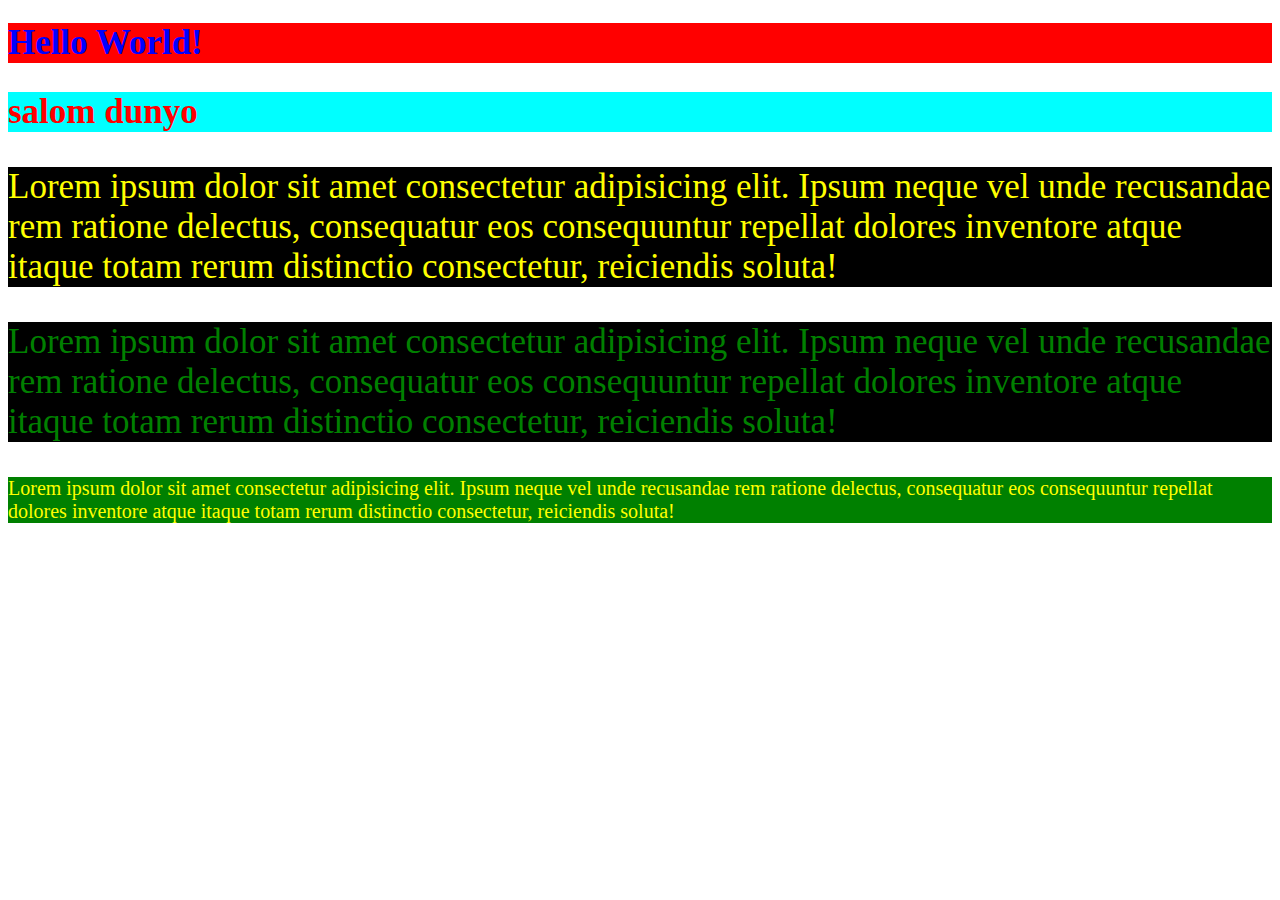
<file: index.html>
<!DOCTYPE html>
<html lang="en">
<head>
    <meta charset="UTF-8">
    <meta name="viewport" content="width=device-width, initial-scale=1.0">
    <title>Document</title>
    <link rel="stylesheet" href="css/main.css">
</head>
<style>
    h2{
        color: red;
        background-color: aqua;
        font-size: 35px;
    }
</style>
<body>
  
    <h1 style="color: blue;background-color: red;font-size: 35px;">Hello World!</h1>
<h2>salom dunyo</h2>

<p class="text font" id="ba">
     Lorem ipsum dolor sit amet consectetur adipisicing elit.
      Ipsum neque vel unde recusandae rem ratione delectus, 
      consequatur eos consequuntur repellat dolores inventore atque itaque totam rerum distinctio 
      consectetur, reiciendis soluta!
</p>
<p class="font" id="bg">
    Lorem ipsum dolor sit amet consectetur adipisicing elit.
     Ipsum neque vel unde recusandae rem ratione delectus, 
     consequatur eos consequuntur repellat dolores inventore atque itaque totam rerum distinctio 
     consectetur, reiciendis soluta!
</p>
<p class="text">
    Lorem ipsum dolor sit amet consectetur adipisicing elit.
     Ipsum neque vel unde recusandae rem ratione delectus, 
     consequatur eos consequuntur repellat dolores inventore atque itaque totam rerum distinctio 
     consectetur, reiciendis soluta!
</p>
</body>
</html>
</file>
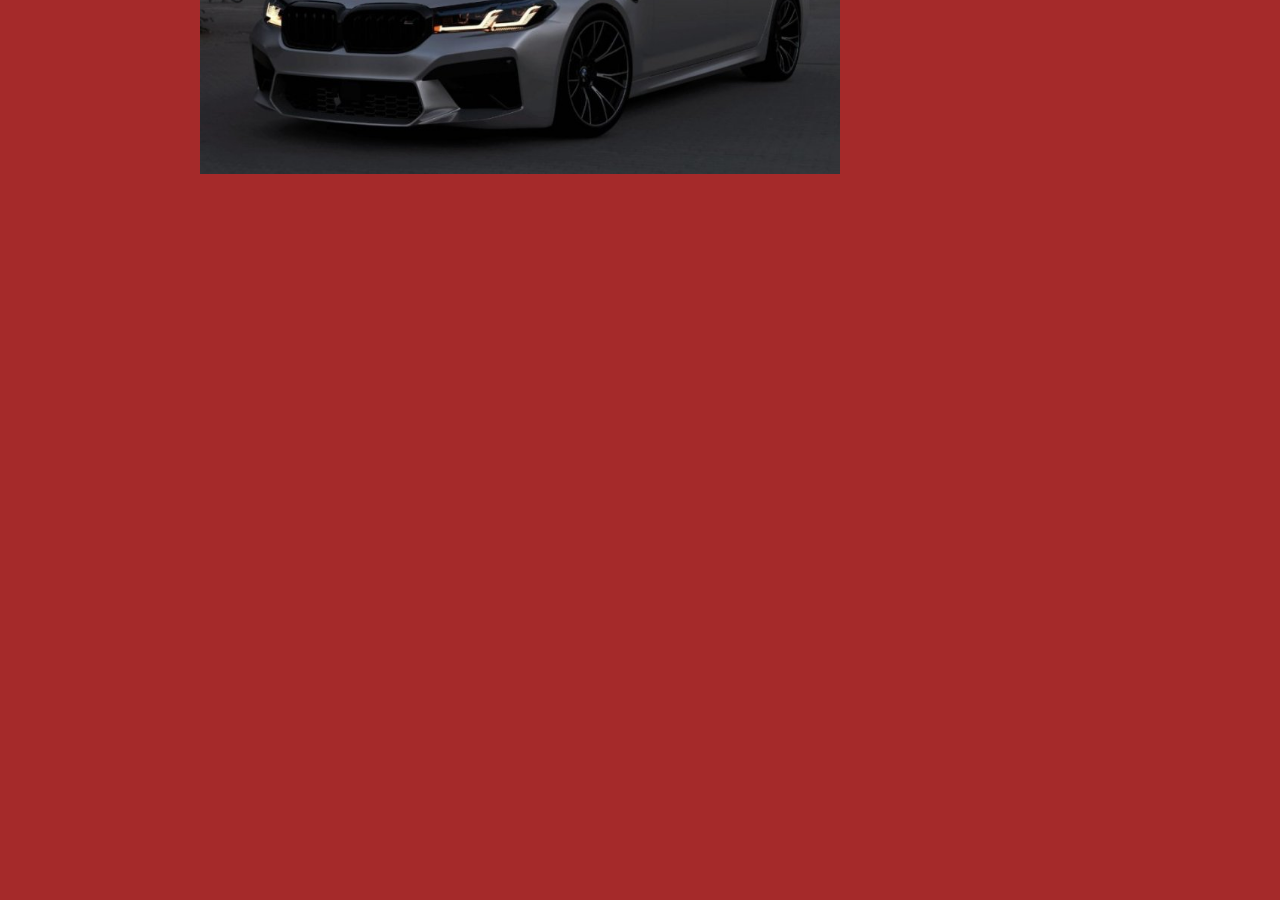
<file: index2.html>
<!DOCTYPE html>
<html lang="en">
<head>
    <meta charset="UTF-8">
    <meta name="viewport" content="width=device-width, initial-scale=1.0">
    <title>Document</title>
    <link rel="stylesheet" href="css/main2.css">
</head>
<body>
   
    

</body>
</html>
</file>
<file: css/main.css>
p{
    color: green;
    background-color: yellow;
    font-size: 35px;
}
.text{
    color: yellow;
    background-color: green;
    font-size:20px;
}
.font{
    font-size: 35px;
}
#bg{
    background-color: black;
}
#ba{
    background-color: black;
}
</file>
<file: css/main2.css>
body{
    background-color: brown;
    background-image: url(../rasmlar/M5F90.jpg);
    background-repeat: no-repeat;          /* no-repeat,repeat-x,repeat-y */
    background-size:50% ;                  /*%,px, cover */
    background-position: 200px; 200px      /*x[left center right] y[top center bottom]*/
}
</file>
